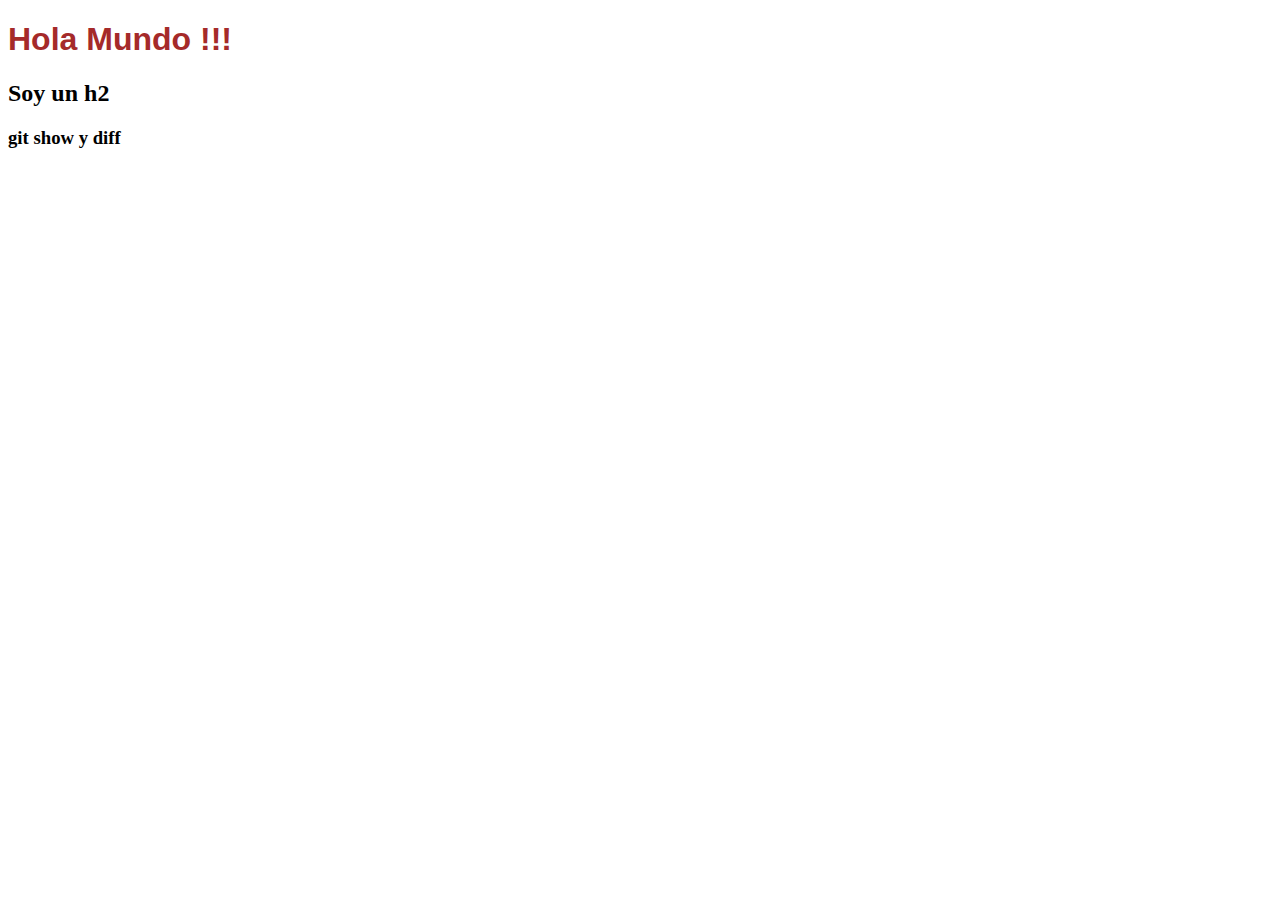
<file: src/index.html>
<!DOCTYPE html>
<html lang="en">
<head>
    <meta charset="UTF-8">
    <meta name="viewport" content="width=device-width, initial-scale=1.0">
    <title>DAW</title>
    <link rel="stylesheet" href="./css/style.css">
</head>
<body>
    <h1>Hola Mundo !!!</h1>
    <h2>Soy un h2</h2>
    <h3>git show y diff</h3>
    <!-- Soy un comentario en html-->
</body>
</html>
</file>
<file: src/css/style.css>
/*Main CSS*/
h1{
    font-family: 'Franklin Gothic Medium', 'Arial Narrow', Arial, sans-serif;
    color: brown;

}
</file>
